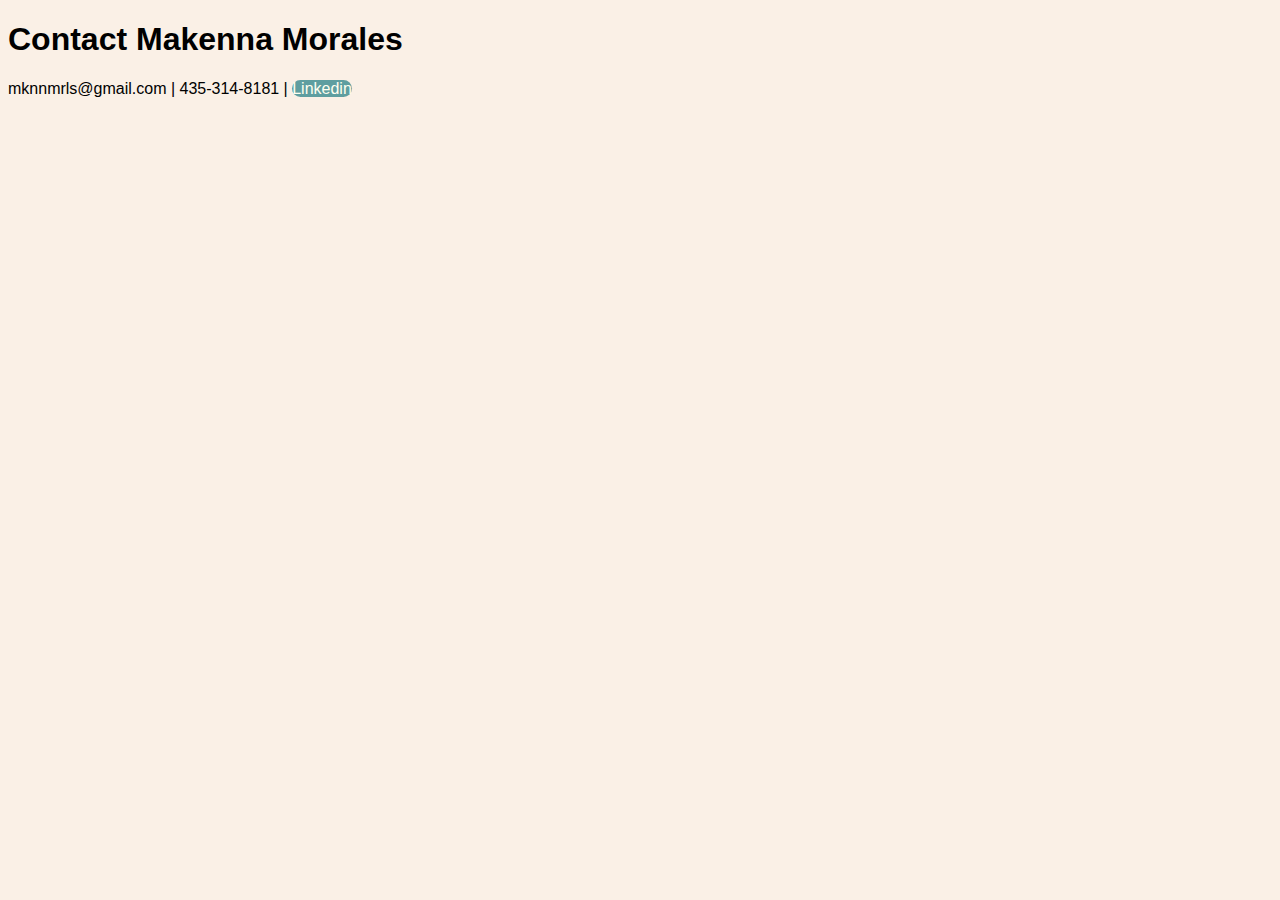
<file: Contact_Me.html>
<!doctype html>
<html lang="en">
<head>
    <!--Link to style sheet-->
    <link href='./style.css' rel='stylesheet'>
    <title>Contact Me</title>
</head>
<!--Contact Info-->
<div>
    <h1>Contact Makenna Morales</h1>
    <p class='contact_info'>mknnmrls@gmail.com | 435-314-8181 | <a href='https://www.linkedin.com/in/makenna-morales-18269b220/' target='_blank'>Linkedin</a>
    </p>
</div>
</html>
</file>
<file: style.css>
*{
    box-sizing: border-box;
    font-family: sans-serif;
}

body{
    background-color: #FAF0E6;
}

.grid-content{
    display: grid;
    grid-template-columns: repeat(6, 1fr);
    grid-template-rows: repeat(3, max-content);
    grid-template-areas: 
        'r r r r r r'
        'c c c d d d'
        'e e e e e e';

}

#row1{grid-area: r;}
#education-container{grid-area: c;}
#experience-container{grid-area: d;}
#Portfolio-container{grid-area: e}

#row1{
    display:grid;
    grid-template-columns: repeat(6, 1fr);
    grid-template-rows: 1fr;
    grid-template-areas: 
        'a a b b b b';
}

#image-container{grid-area: a;}
#info-container{grid-area: b;}

#education-container{
    display: grid;
    justify-content: center;
    align-items: center;
    grid-template-columns: repeat(3, 1fr);
    grid-template-rows: repeat(3, max-content);
    grid-template-areas: 
        'f f f'
        'g i i'
        'h j j';
}

#ed-title{grid-area: f;}
#U-logo-container{grid-area: g;}
#USU-logo-container{grid-area: h;}
#U-info{grid-area: i;}
#USU-info{grid-area: j;}

#experience-container{
    display:grid;
    grid-template-columns: 1fr;
    grid-template-rows: repeat(2, max-content);
    grid-template-areas: 
        'k'
        'l';
}

#experience-title{ grid-area: k;}
#experience-info{grid-area: l;}

.navigation, a {
    list-style-type: none;
    margin: 0;
    padding: 0;
    overflow: hidden;
    margin-left: auto;
    margin-right: auto;
    background-color: cadetblue !important;   
    border-radius: 15px; 
}

#sticky {
    position: fixed;
    top: 0;
    width: 100%;
  }


#link {
  
   padding: 10px;
   background-color: cadetblue !important;
   float: left;
   color: ivory;
   text-decoration: none;
   font-size: larger;
   font-style: bold;
   margin-left: auto;
   margin-right: auto;
   width: 20%;
   text-align: center;
}

a:link {
    text-decoration: none;
    color:ivory;

}

a:hover, a:active {
    color: darkslategrey !important;

}

.image-container{
    padding: 60px 20px 60px 20px;
    justify-items: center;
    align-self: center;
    
}

.makenna {
    width: 300px;
    height: auto;
    border-radius: 50%;
    margin-top: 10px;
    margin-bottom: 10px;
    margin-left: auto;
    margin-right: auto;
}
 

.info-container{
    padding: 60px 20px 60px 20px;
    justify-items: center;
    align-self: center;
    color: #FAF0E6;
}

#row1{
    background-color: #003153 !important;
    margin: 70px 10px 70px 10px;
    border-radius: 50px;
}

.ed-title{
    text-align:center;
}

.USU-img{
    max-width: 125px;
    max-height: 125px;
}

.U-img{
    height:100px;
    width: auto;
}

.education-container{
    border-radius: 15px;
}

.education-info{
    padding: 20px 20px 20px 20px;
    justify-items: center;
    align-self: center;
}


.logo-container{
    padding: 20px 20px 20px 20px;
    justify-items: center;
    align-self: center;
}

.experience-container{
    background-color: #F55D3E;
    border-radius: 15px;
    color: white;
}
.experience-title{
    text-align: center;
}

.experience-info{
    padding: 20px 20px 20px 20px;
    justify-items: center;
    align-self: center;
}


ul {
    text-align: left;
    padding: 70px 30px;
    font-size: larger;
}
</file>
